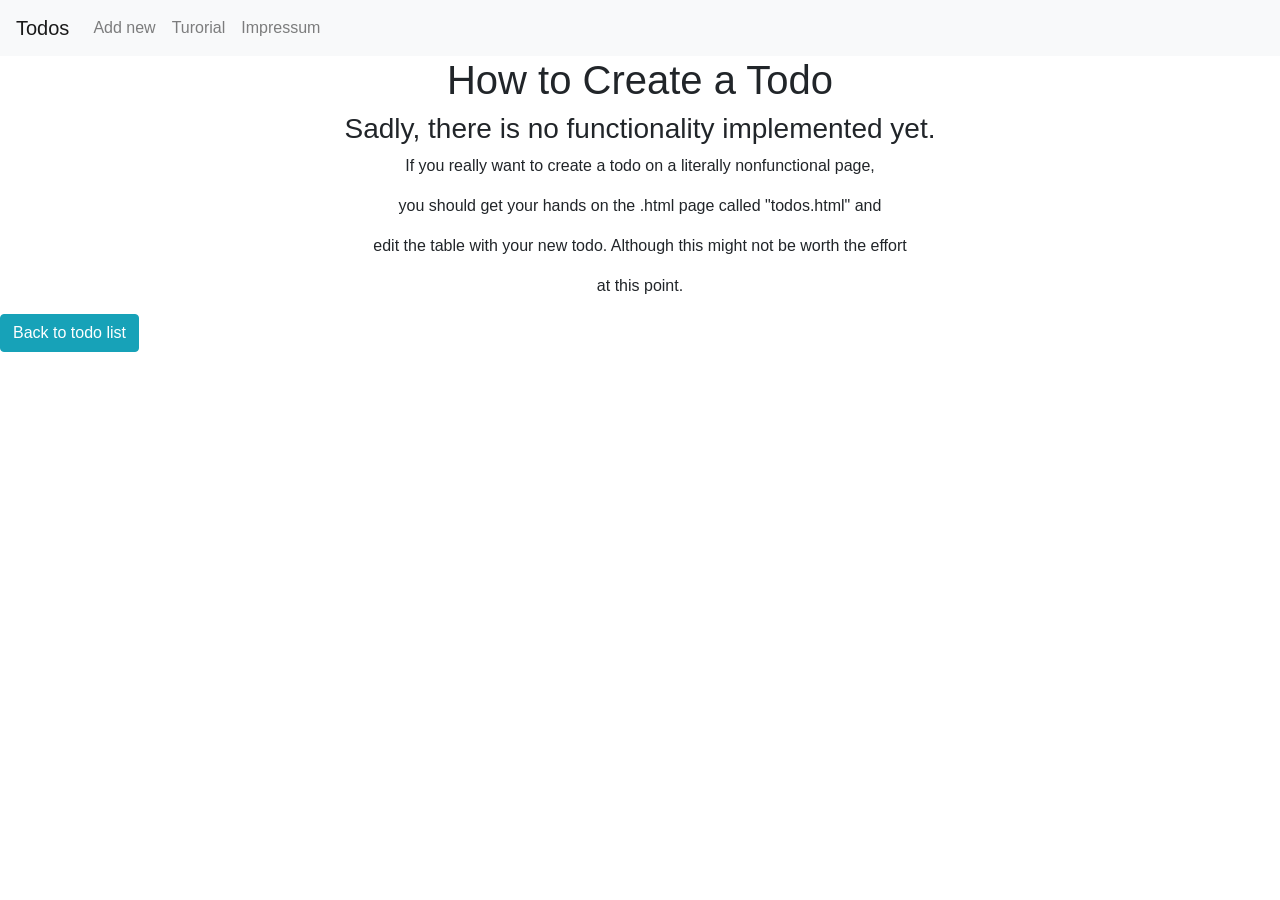
<file: ha1/howto.html>
<!doctype html>
<html lang="en">
  <head>
    <!-- Required meta tags -->
    <meta charset="utf-8">
    <meta name="viewport" content="width=device-width, initial-scale=1, shrink-to-fit=no">

    <!-- Bootstrap CSS -->
    <link rel="stylesheet" href="https://stackpath.bootstrapcdn.com/bootstrap/4.3.1/css/bootstrap.min.css" integrity="sha384-ggOyR0iXCbMQv3Xipma34MD+dH/1fQ784/j6cY/iJTQUOhcWr7x9JvoRxT2MZw1T" crossorigin="anonymous">

    <link rel="stylesheet" href="desing.css">

    <title>How to Create a Todo</title>
  </head>
  <body>

  	<header>
  		<nav class="navbar navbar-expand-lg navbar-light bg-light">
		  <a class="navbar-brand" href="todos.html">Todos</a>
		  <button class="navbar-toggler" type="button" data-toggle="collapse" data-target="#navbarNav" aria-controls="navbarNav" aria-expanded="false" aria-label="Toggle navigation">
		    <span class="navbar-toggler-icon"></span>
		  </button>
		  <div class="collapse navbar-collapse" id="navbarNav">
		    <ul class="navbar-nav">
		      <li class="nav-item">
		        <a class="nav-link" href="createtodo.html">Add new</a>
		      </li>
		      <li class="nav-item">
		        <a class="nav-link" href="howto.html">Turorial</a>
		      </li>
		      <li class="nav-item">
		        <a class="nav-link" href="impressum.html">Impressum</a>
		      </li>
		    </ul>
		  </div>
		</nav>
  	</header>

    <h1>How to Create a Todo</h1>
    
    <h3> Sadly, there is no functionality implemented yet. </h3>
    <p> If you really want to create a todo on a literally nonfunctional page, </p>
    <p> you should get your hands on the .html page called "todos.html" and </p>
    <p> edit the table with your new todo. Although this might not be worth the effort </p>
    <p> at this point. </p>

    <a href="todos.html" class="btn btn-info" > Back to todo list </a>

    <!-- Optional JavaScript -->
    <!-- jQuery first, then Popper.js, then Bootstrap JS -->
    <script src="https://code.jquery.com/jquery-3.3.1.slim.min.js" integrity="sha384-q8i/X+965DzO0rT7abK41JStQIAqVgRVzpbzo5smXKp4YfRvH+8abtTE1Pi6jizo" crossorigin="anonymous"></script>
    <script src="https://cdnjs.cloudflare.com/ajax/libs/popper.js/1.14.7/umd/popper.min.js" integrity="sha384-UO2eT0CpHqdSJQ6hJty5KVphtPhzWj9WO1clHTMGa3JDZwrnQq4sF86dIHNDz0W1" crossorigin="anonymous"></script>
    <script src="https://stackpath.bootstrapcdn.com/bootstrap/4.3.1/js/bootstrap.min.js" integrity="sha384-JjSmVgyd0p3pXB1rRibZUAYoIIy6OrQ6VrjIEaFf/nJGzIxFDsf4x0xIM+B07jRM" crossorigin="anonymous"></script>
  </body>
</html>
</file>
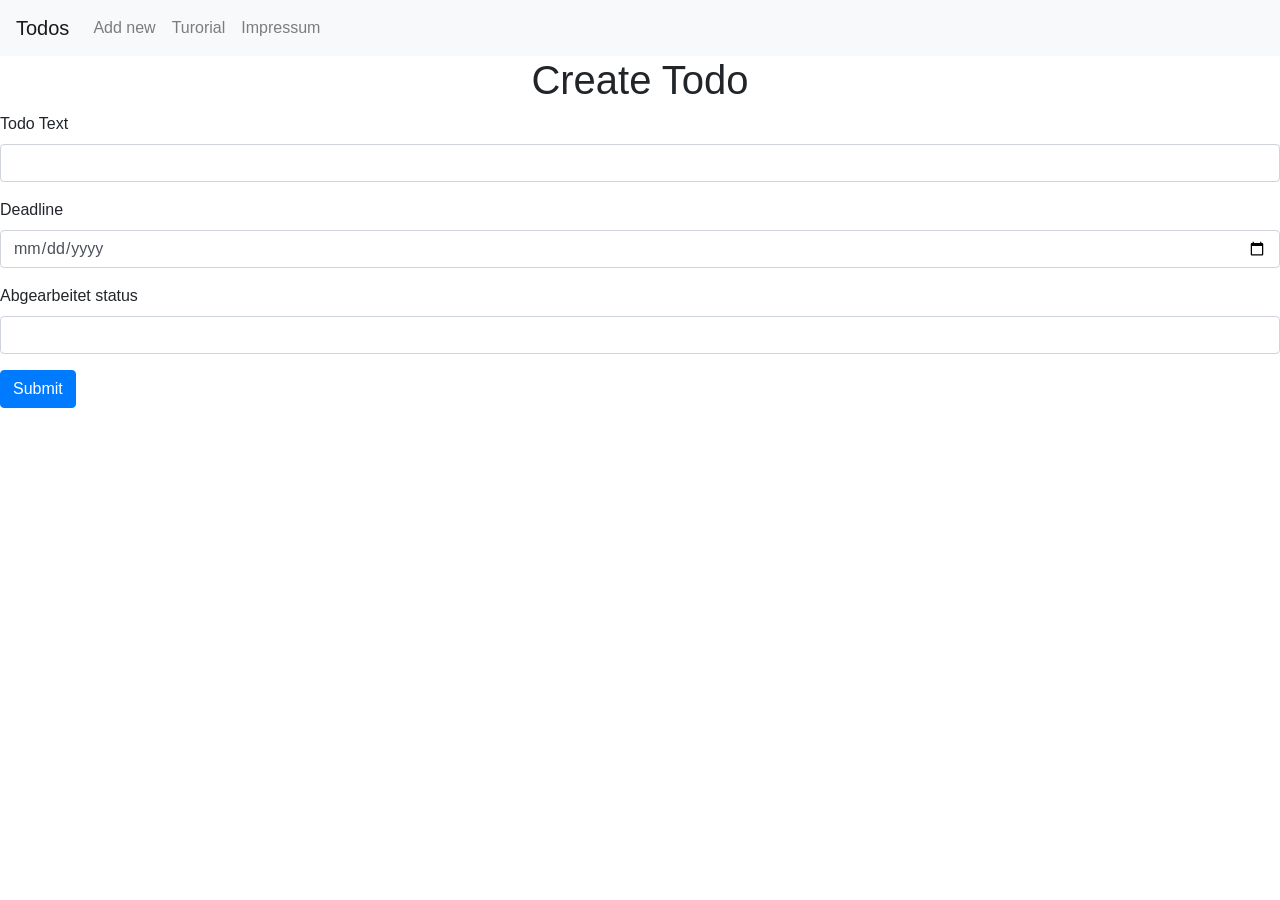
<file: ha2/createtodo.html>
<!doctype html>
<html lang="en">
  <head>
    <!-- Required meta tags -->
    <meta charset="utf-8">
    <meta name="viewport" content="width=device-width, initial-scale=1, shrink-to-fit=no">

    <!-- Bootstrap CSS -->
    <link rel="stylesheet" href="https://stackpath.bootstrapcdn.com/bootstrap/4.3.1/css/bootstrap.min.css" integrity="sha384-ggOyR0iXCbMQv3Xipma34MD+dH/1fQ784/j6cY/iJTQUOhcWr7x9JvoRxT2MZw1T" crossorigin="anonymous">

    <link rel="stylesheet" href="desing.css">

    <title>Create Todo</title>
  </head>
  <body>

  	<header>
  		<nav class="navbar navbar-expand-lg navbar-light bg-light">
		  <a class="navbar-brand" href="todos.html">Todos</a>
		  <button class="navbar-toggler" type="button" data-toggle="collapse" data-target="#navbarNav" aria-controls="navbarNav" aria-expanded="false" aria-label="Toggle navigation">
		    <span class="navbar-toggler-icon"></span>
		  </button>
		  <div class="collapse navbar-collapse" id="navbarNav">
		    <ul class="navbar-nav">
		      <li class="nav-item">
		        <a class="nav-link" href="createtodo.html">Add new</a>
		      </li>
		      <li class="nav-item">
		        <a class="nav-link" href="howto.html">Turorial</a>
		      </li>
		      <li class="nav-item">
		        <a class="nav-link" href="impressum.html">Impressum</a>
		      </li>
		    </ul>
		  </div>
		</nav>
  	</header>

    <h1>Create Todo</h1>
    
    <form action="http://localhost:8080/api/todos" method="post" name="myForm" target="hiddenFrame">
      <div class="form-group">
        <label for="todo">Todo Text</label>
        <input type="text" class="form-control" name="todo" id="todo">
      </div>
      <div class="form-group">
        <label for="deadline">Deadline</label>
        <input type="date" class="form-control" name="deadline" id="deadline">
      </div>
      <div class="form-group">
        <label for="done">Abgearbeitet status</label>
        <input type="number" class="form-control" min="0" max="100" id="done" name="done">
      </div>
      <button type="submit" class="btn btn-primary">Submit</button>
    </form>
    
    <iframe name="hiddenFrame" width="0" height="0" border="0" style="display: none;"></iframe>

    <!-- Optional JavaScript -->
    <!-- jQuery first, then Popper.js, then Bootstrap JS -->
    <script src="https://code.jquery.com/jquery-3.3.1.slim.min.js" integrity="sha384-q8i/X+965DzO0rT7abK41JStQIAqVgRVzpbzo5smXKp4YfRvH+8abtTE1Pi6jizo" crossorigin="anonymous"></script>
    <script src="https://cdnjs.cloudflare.com/ajax/libs/popper.js/1.14.7/umd/popper.min.js" integrity="sha384-UO2eT0CpHqdSJQ6hJty5KVphtPhzWj9WO1clHTMGa3JDZwrnQq4sF86dIHNDz0W1" crossorigin="anonymous"></script>
    <script src="https://stackpath.bootstrapcdn.com/bootstrap/4.3.1/js/bootstrap.min.js" integrity="sha384-JjSmVgyd0p3pXB1rRibZUAYoIIy6OrQ6VrjIEaFf/nJGzIxFDsf4x0xIM+B07jRM" crossorigin="anonymous"></script>
  </body>
</html>
</file>
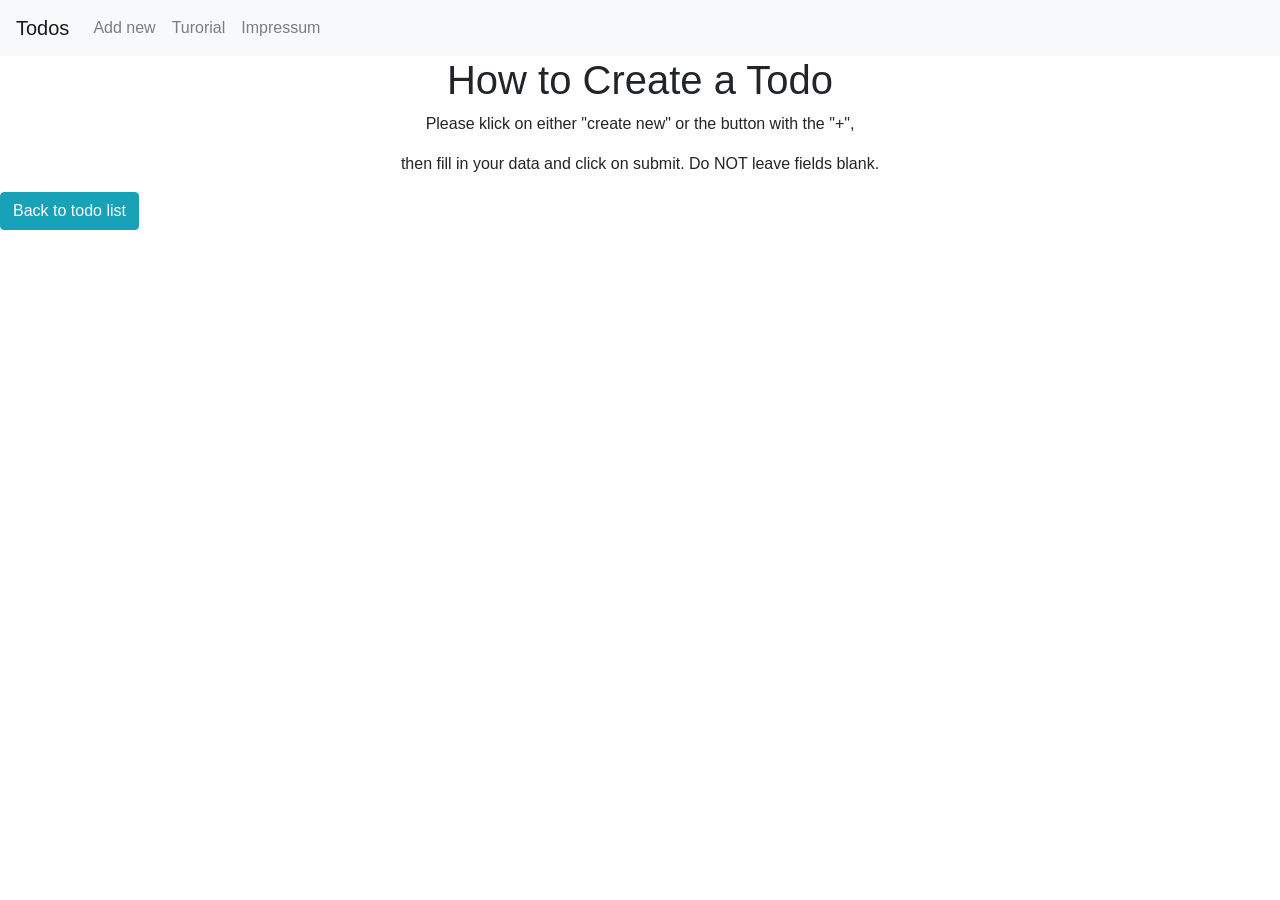
<file: ha2/howto.html>
<!doctype html>
<html lang="en">
  <head>
    <!-- Required meta tags -->
    <meta charset="utf-8">
    <meta name="viewport" content="width=device-width, initial-scale=1, shrink-to-fit=no">

    <!-- Bootstrap CSS -->
    <link rel="stylesheet" href="https://stackpath.bootstrapcdn.com/bootstrap/4.3.1/css/bootstrap.min.css" integrity="sha384-ggOyR0iXCbMQv3Xipma34MD+dH/1fQ784/j6cY/iJTQUOhcWr7x9JvoRxT2MZw1T" crossorigin="anonymous">

    <link rel="stylesheet" href="desing.css">

    <title>How to Create a Todo</title>
  </head>
  <body>

  	<header>
  		<nav class="navbar navbar-expand-lg navbar-light bg-light">
		  <a class="navbar-brand" href="todos.html">Todos</a>
		  <button class="navbar-toggler" type="button" data-toggle="collapse" data-target="#navbarNav" aria-controls="navbarNav" aria-expanded="false" aria-label="Toggle navigation">
		    <span class="navbar-toggler-icon"></span>
		  </button>
		  <div class="collapse navbar-collapse" id="navbarNav">
		    <ul class="navbar-nav">
		      <li class="nav-item">
		        <a class="nav-link" href="createtodo.html">Add new</a>
		      </li>
		      <li class="nav-item">
		        <a class="nav-link" href="howto.html">Turorial</a>
		      </li>
		      <li class="nav-item">
		        <a class="nav-link" href="impressum.html">Impressum</a>
		      </li>
		    </ul>
		  </div>
		</nav>
  	</header>

    <h1>How to Create a Todo</h1>
    <p> Please klick on either "create new" or the button with the "+", </p>
    <p> then fill in your data and click on submit. Do NOT leave fields blank.</p>

    <a href="todos.html" class="btn btn-info" > Back to todo list </a>

    <!-- Optional JavaScript -->
    <!-- jQuery first, then Popper.js, then Bootstrap JS -->
    <script src="https://code.jquery.com/jquery-3.3.1.slim.min.js" integrity="sha384-q8i/X+965DzO0rT7abK41JStQIAqVgRVzpbzo5smXKp4YfRvH+8abtTE1Pi6jizo" crossorigin="anonymous"></script>
    <script src="https://cdnjs.cloudflare.com/ajax/libs/popper.js/1.14.7/umd/popper.min.js" integrity="sha384-UO2eT0CpHqdSJQ6hJty5KVphtPhzWj9WO1clHTMGa3JDZwrnQq4sF86dIHNDz0W1" crossorigin="anonymous"></script>
    <script src="https://stackpath.bootstrapcdn.com/bootstrap/4.3.1/js/bootstrap.min.js" integrity="sha384-JjSmVgyd0p3pXB1rRibZUAYoIIy6OrQ6VrjIEaFf/nJGzIxFDsf4x0xIM+B07jRM" crossorigin="anonymous"></script>
  </body>
</html>
</file>
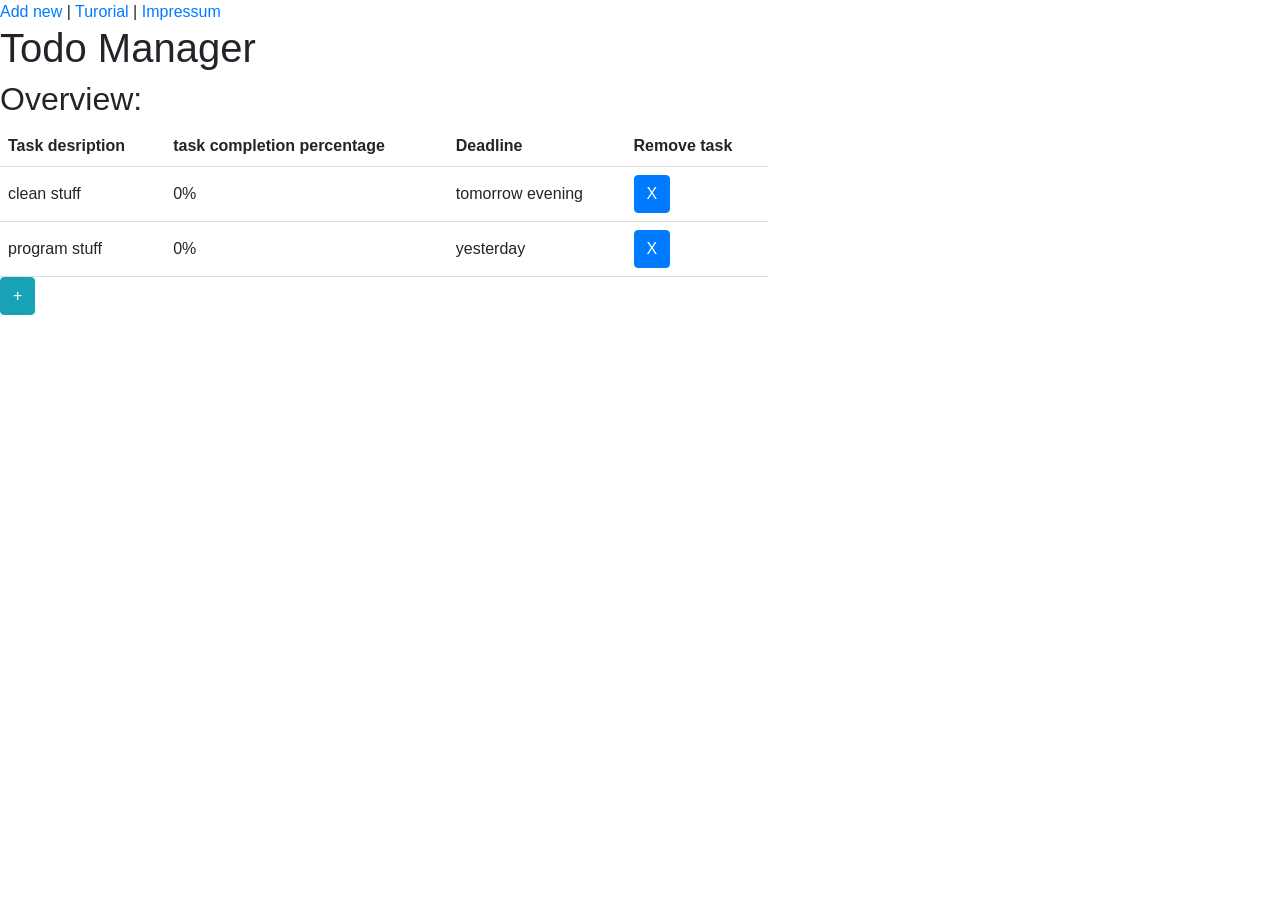
<file: Phillip's Dateien/Homepage.htm>
<!doctype html>
<html lang="en">
  <head>
    <!-- Required meta tags -->
    <meta charset="utf-8">
    <meta name="viewport" content="width=device-width, initial-scale=1, shrink-to-fit=no">
       <script src="scripts.js"></script>
    <!-- Bootstrap CSS -->
    <link rel="stylesheet" href="https://stackpath.bootstrapcdn.com/bootstrap/4.3.1/css/bootstrap.min.css" integrity="sha384-ggOyR0iXCbMQv3Xipma34MD+dH/1fQ784/j6cY/iJTQUOhcWr7x9JvoRxT2MZw1T" crossorigin="anonymous">
    <style>
    .header {
  background-color: #173e43;
  text-align: center;
  padding: 20px;
}
   table {
     border-collapse: collapse;
     width: 60%;
     align-content: center;
   }

   th, td {
     padding: 8px;
     text-align: left;
     border-bottom: 1px solid #ddd;
   }
   </style>
    <title>ToDo Manager</title>
  </head>
  <body>

    <div id="navbar" >
      <nav>
        <a href="./new.htm">Add new</a> |
        <a href="./tut.htm">Turorial</a> |
        <a href="./Impressum.htm">Impressum</a>
    </div>

      <header>
        <h1>Todo Manager</h1>
      </header>

    <div>
      <h2> Overview: </h2>

      <table id= "tasktable"  >
      <tr>
        <th> Task desription </th>
        <th> task completion percentage </th>
        <th> Deadline </th>
        <th> Remove task </th>
      </tr>
      <tr>
        <td> clean stuff </td>
        <td> 0% </td>
        <td> tomorrow evening</td>
        <td> <button type="button" class="btn btn-primary" onclick="deleteshit();"> X </button>
      </tr>
      <tr>
        <td> program stuff </td>
        <td> 0% </td>
        <td> yesterday</td>
        <td> <button type="button" class="btn btn-primary" onclick="deleteshit();" > X </button>
      </tr>

      </table>
    <a href="./new.htm" class="btn btn-info" > + </a>
      <script>updateTableIfNecessary(); </script>
    <!-- Optional JavaScript -->
    <!-- jQuery first, then Popper.js, then Bootstrap JS -->
    <script src="https://code.jquery.com/jquery-3.3.1.slim.min.js" integrity="sha384-q8i/X+965DzO0rT7abK41JStQIAqVgRVzpbzo5smXKp4YfRvH+8abtTE1Pi6jizo" crossorigin="anonymous"></script>
    <script src="https://cdnjs.cloudflare.com/ajax/libs/popper.js/1.14.7/umd/popper.min.js" integrity="sha384-UO2eT0CpHqdSJQ6hJty5KVphtPhzWj9WO1clHTMGa3JDZwrnQq4sF86dIHNDz0W1" crossorigin="anonymous"></script>
    <script src="https://stackpath.bootstrapcdn.com/bootstrap/4.3.1/js/bootstrap.min.js" integrity="sha384-JjSmVgyd0p3pXB1rRibZUAYoIIy6OrQ6VrjIEaFf/nJGzIxFDsf4x0xIM+B07jRM" crossorigin="anonymous"></script>
  </body>
</html>
</file>
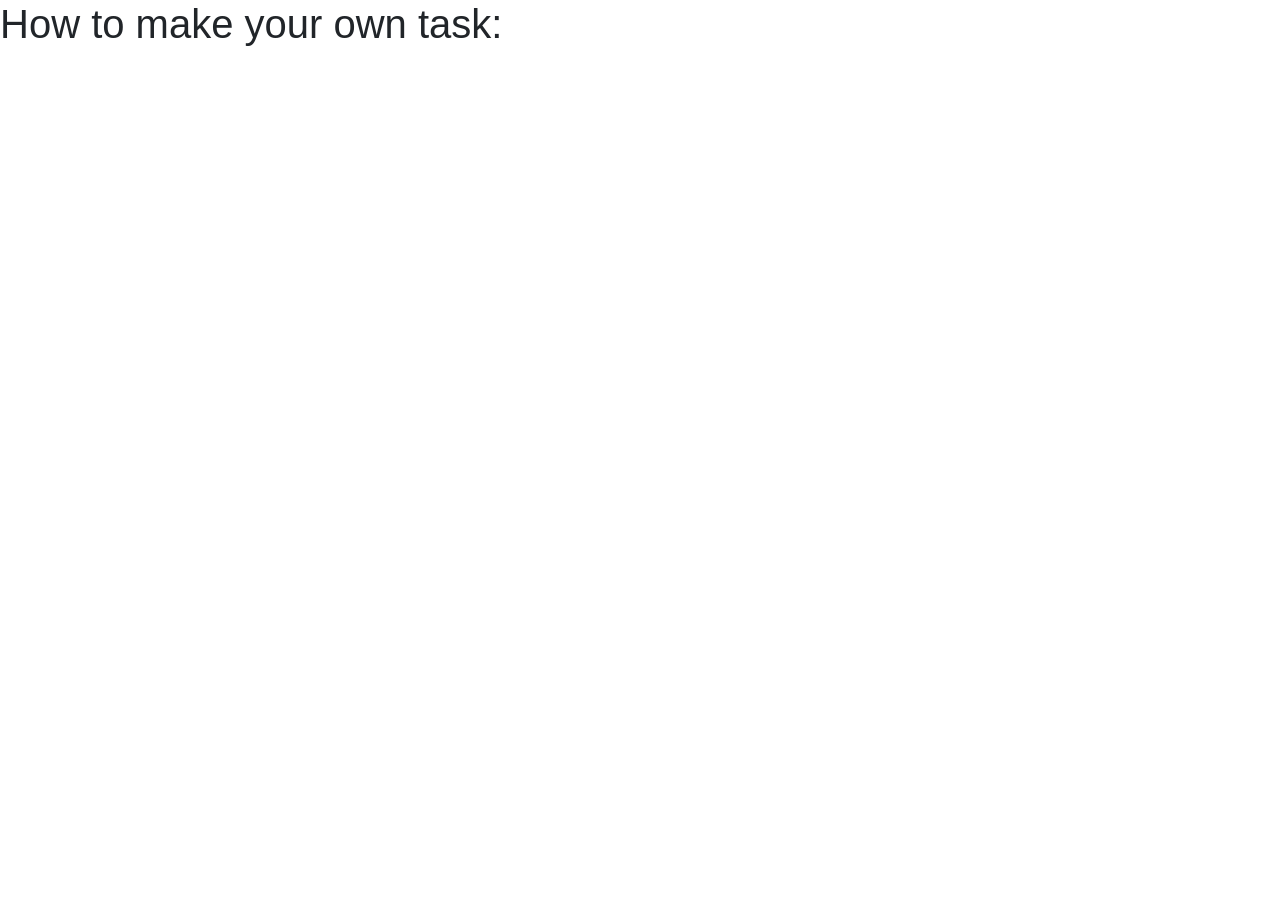
<file: Phillip's Dateien/Impressum.htm>
<!doctype html>
<html lang="en">
  <head>
    <!-- Required meta tags -->
    <meta charset="utf-8">
    <meta name="viewport" content="width=device-width, initial-scale=1, shrink-to-fit=no">

    <!-- Bootstrap CSS -->
    <link rel="stylesheet" href="https://stackpath.bootstrapcdn.com/bootstrap/4.3.1/css/bootstrap.min.css" integrity="sha384-ggOyR0iXCbMQv3Xipma34MD+dH/1fQ784/j6cY/iJTQUOhcWr7x9JvoRxT2MZw1T" crossorigin="anonymous">

    <title>Tutorial</title>
  </head>
  <body>
    <h1>How to make your own task:</h1>

    <!-- Optional JavaScript -->
    <!-- jQuery first, then Popper.js, then Bootstrap JS -->
    <script src="https://code.jquery.com/jquery-3.3.1.slim.min.js" integrity="sha384-q8i/X+965DzO0rT7abK41JStQIAqVgRVzpbzo5smXKp4YfRvH+8abtTE1Pi6jizo" crossorigin="anonymous"></script>
    <script src="https://cdnjs.cloudflare.com/ajax/libs/popper.js/1.14.7/umd/popper.min.js" integrity="sha384-UO2eT0CpHqdSJQ6hJty5KVphtPhzWj9WO1clHTMGa3JDZwrnQq4sF86dIHNDz0W1" crossorigin="anonymous"></script>
    <script src="https://stackpath.bootstrapcdn.com/bootstrap/4.3.1/js/bootstrap.min.js" integrity="sha384-JjSmVgyd0p3pXB1rRibZUAYoIIy6OrQ6VrjIEaFf/nJGzIxFDsf4x0xIM+B07jRM" crossorigin="anonymous"></script>
  </body>
</html>
</file>
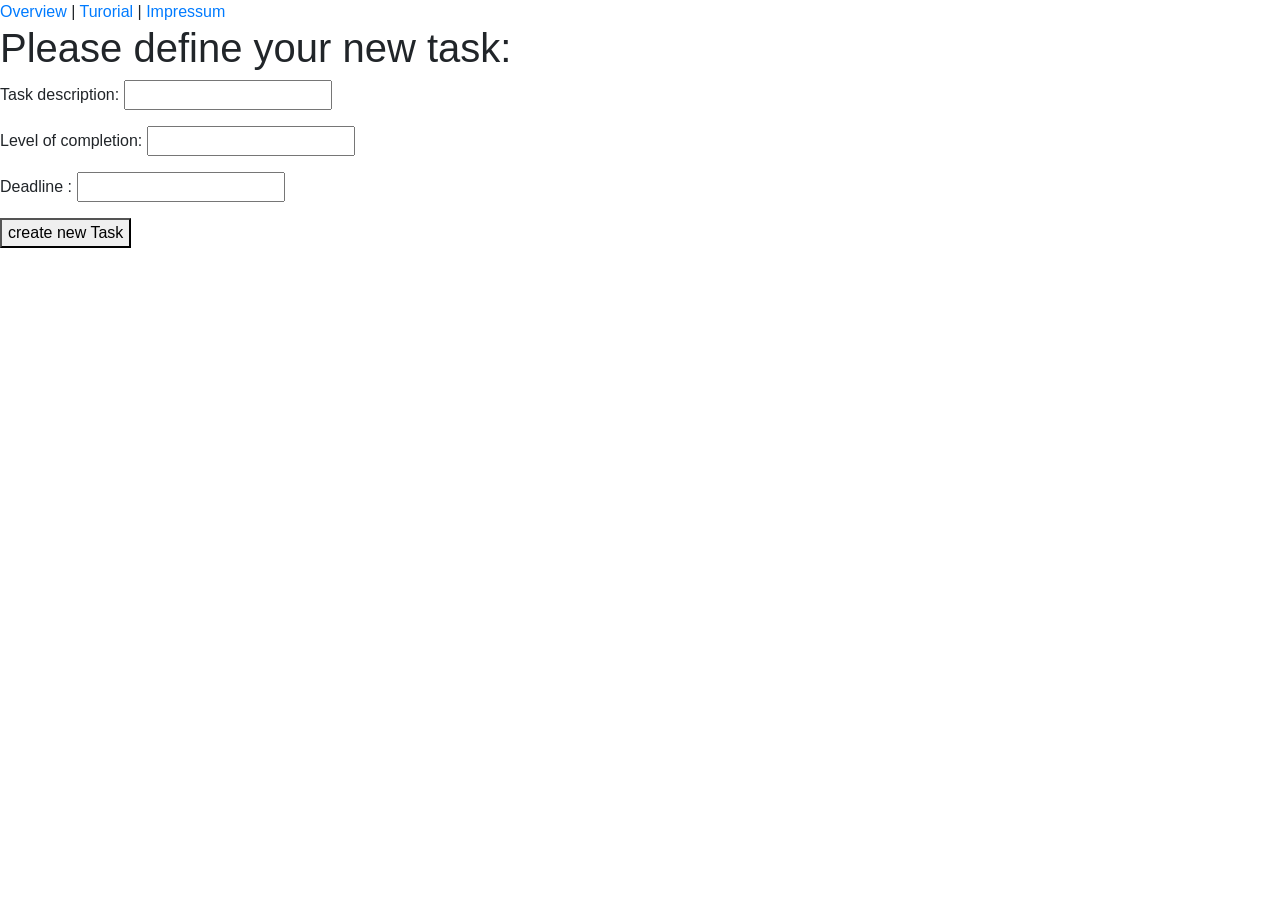
<file: Phillip's Dateien/new.htm>
<!doctype html>
<html lang="en">
  <head>
    <!-- Required meta tags -->
    <meta charset="utf-8">
    <meta name="viewport" content="width=device-width, initial-scale=1, shrink-to-fit=no">

    <!-- Bootstrap CSS -->
    <link rel="stylesheet" href="https://stackpath.bootstrapcdn.com/bootstrap/4.3.1/css/bootstrap.min.css" integrity="sha384-ggOyR0iXCbMQv3Xipma34MD+dH/1fQ784/j6cY/iJTQUOhcWr7x9JvoRxT2MZw1T" crossorigin="anonymous">
     <script src="scripts.js"></script>
    <title>New Todo</title>
  </head>
  <body>
    <div id="navbar" >
      <nav>
        <a id ="homepage" href="./Homepage.htm">Overview</a> |
        <a href="./tut.htm">Turorial</a> |
        <a href="./Impressum.htm">Impressum</a>
    </div>

    <h1> Please define your new task: </h1>
    <p> Task description: <input type="text" name = "taskkname" id = "taskname"> <br/></p>
    <p>Level of completion: <input type = "text" name = "locompletion" id = "locompletion"> <br/></p>
    <p>Deadline : <input type = "text" name = "deadline" id = "deadline"> <br/></p>

    <button id="savebutton" onclick="saveUserInput()">create new Task</button>
    <!-- Optional JavaScript -->
    <!-- jQuery first, then Popper.js, then Bootstrap JS -->
    <script src="https://code.jquery.com/jquery-3.3.1.slim.min.js" integrity="sha384-q8i/X+965DzO0rT7abK41JStQIAqVgRVzpbzo5smXKp4YfRvH+8abtTE1Pi6jizo" crossorigin="anonymous"></script>
    <script src="https://cdnjs.cloudflare.com/ajax/libs/popper.js/1.14.7/umd/popper.min.js" integrity="sha384-UO2eT0CpHqdSJQ6hJty5KVphtPhzWj9WO1clHTMGa3JDZwrnQq4sF86dIHNDz0W1" crossorigin="anonymous"></script>
    <script src="https://stackpath.bootstrapcdn.com/bootstrap/4.3.1/js/bootstrap.min.js" integrity="sha384-JjSmVgyd0p3pXB1rRibZUAYoIIy6OrQ6VrjIEaFf/nJGzIxFDsf4x0xIM+B07jRM" crossorigin="anonymous"></script>
  </body>
</html>
</file>
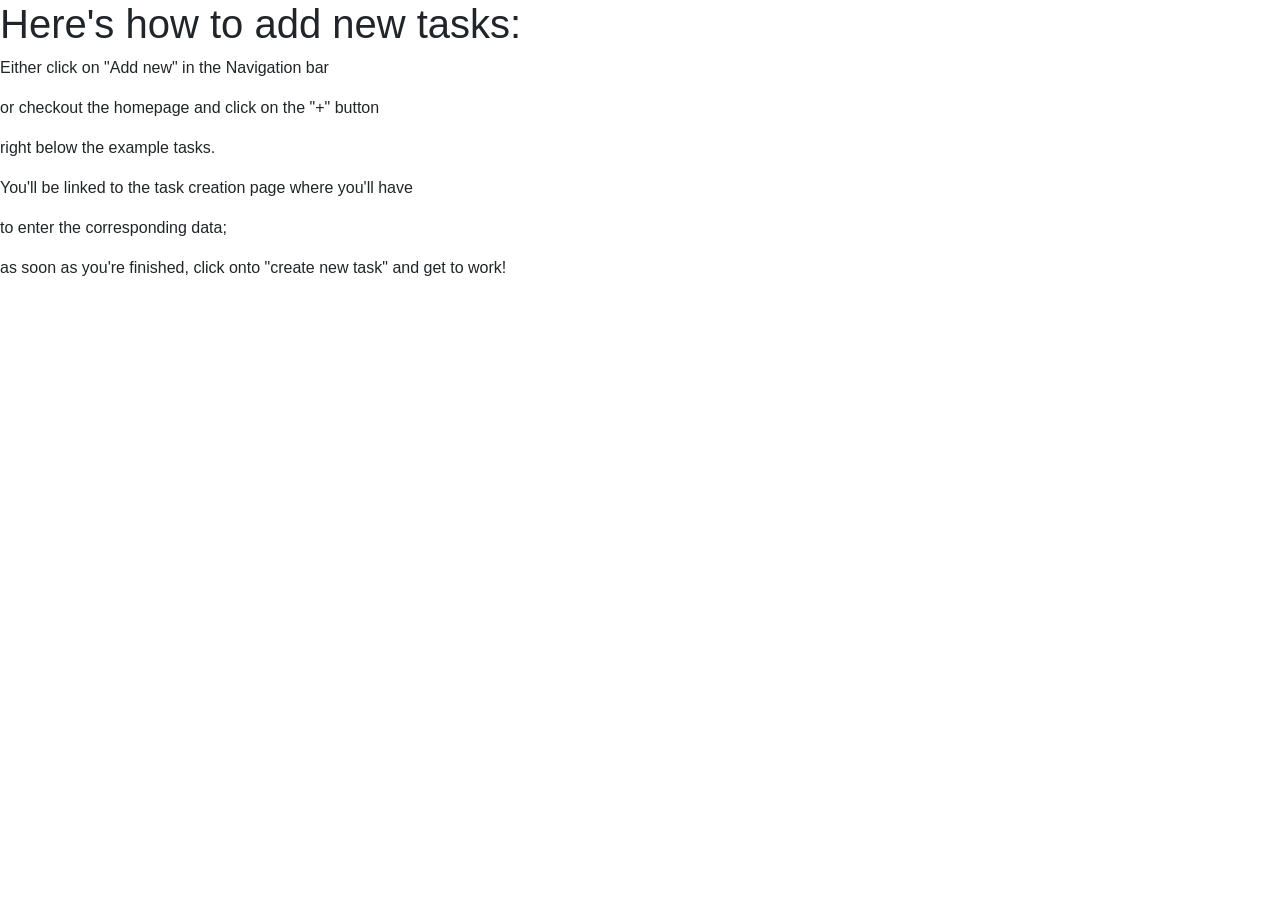
<file: Phillip's Dateien/tut.htm>
<!doctype html>
<html lang="en">
  <head>
    <!-- Required meta tags -->
    <meta charset="utf-8">
    <meta name="viewport" content="width=device-width, initial-scale=1, shrink-to-fit=no">

    <!-- Bootstrap CSS -->
    <link rel="stylesheet" href="https://stackpath.bootstrapcdn.com/bootstrap/4.3.1/css/bootstrap.min.css" integrity="sha384-ggOyR0iXCbMQv3Xipma34MD+dH/1fQ784/j6cY/iJTQUOhcWr7x9JvoRxT2MZw1T" crossorigin="anonymous">

    <title>How to add new tasks</title>
  </head>
  <body>
    <h1>Here's how to add new tasks:</h1>

    <p> Either click on "Add new" in the Navigation bar</p>
    <p>or checkout the homepage and click on the "+" button</p>
    <p>right below the example tasks. </p>
    <p>You'll be linked to the task creation page where you'll have </p>
    <p> to enter the corresponding data;</p>
    <p>as soon as you're finished, click onto "create new task" and get to work!</p>
    <!-- Optional JavaScript -->
    <!-- jQuery first, then Popper.js, then Bootstrap JS -->
    <script src="https://code.jquery.com/jquery-3.3.1.slim.min.js" integrity="sha384-q8i/X+965DzO0rT7abK41JStQIAqVgRVzpbzo5smXKp4YfRvH+8abtTE1Pi6jizo" crossorigin="anonymous"></script>
    <script src="https://cdnjs.cloudflare.com/ajax/libs/popper.js/1.14.7/umd/popper.min.js" integrity="sha384-UO2eT0CpHqdSJQ6hJty5KVphtPhzWj9WO1clHTMGa3JDZwrnQq4sF86dIHNDz0W1" crossorigin="anonymous"></script>
    <script src="https://stackpath.bootstrapcdn.com/bootstrap/4.3.1/js/bootstrap.min.js" integrity="sha384-JjSmVgyd0p3pXB1rRibZUAYoIIy6OrQ6VrjIEaFf/nJGzIxFDsf4x0xIM+B07jRM" crossorigin="anonymous"></script>
  </body>
</html>
</file>
<file: ha1/desing.css>
h1,h2,p,h3
{
    text-align: center;
}
</file>
<file: ha2/desing.css>
h1,h2,p,h3
{
    text-align: center;
}
</file>
